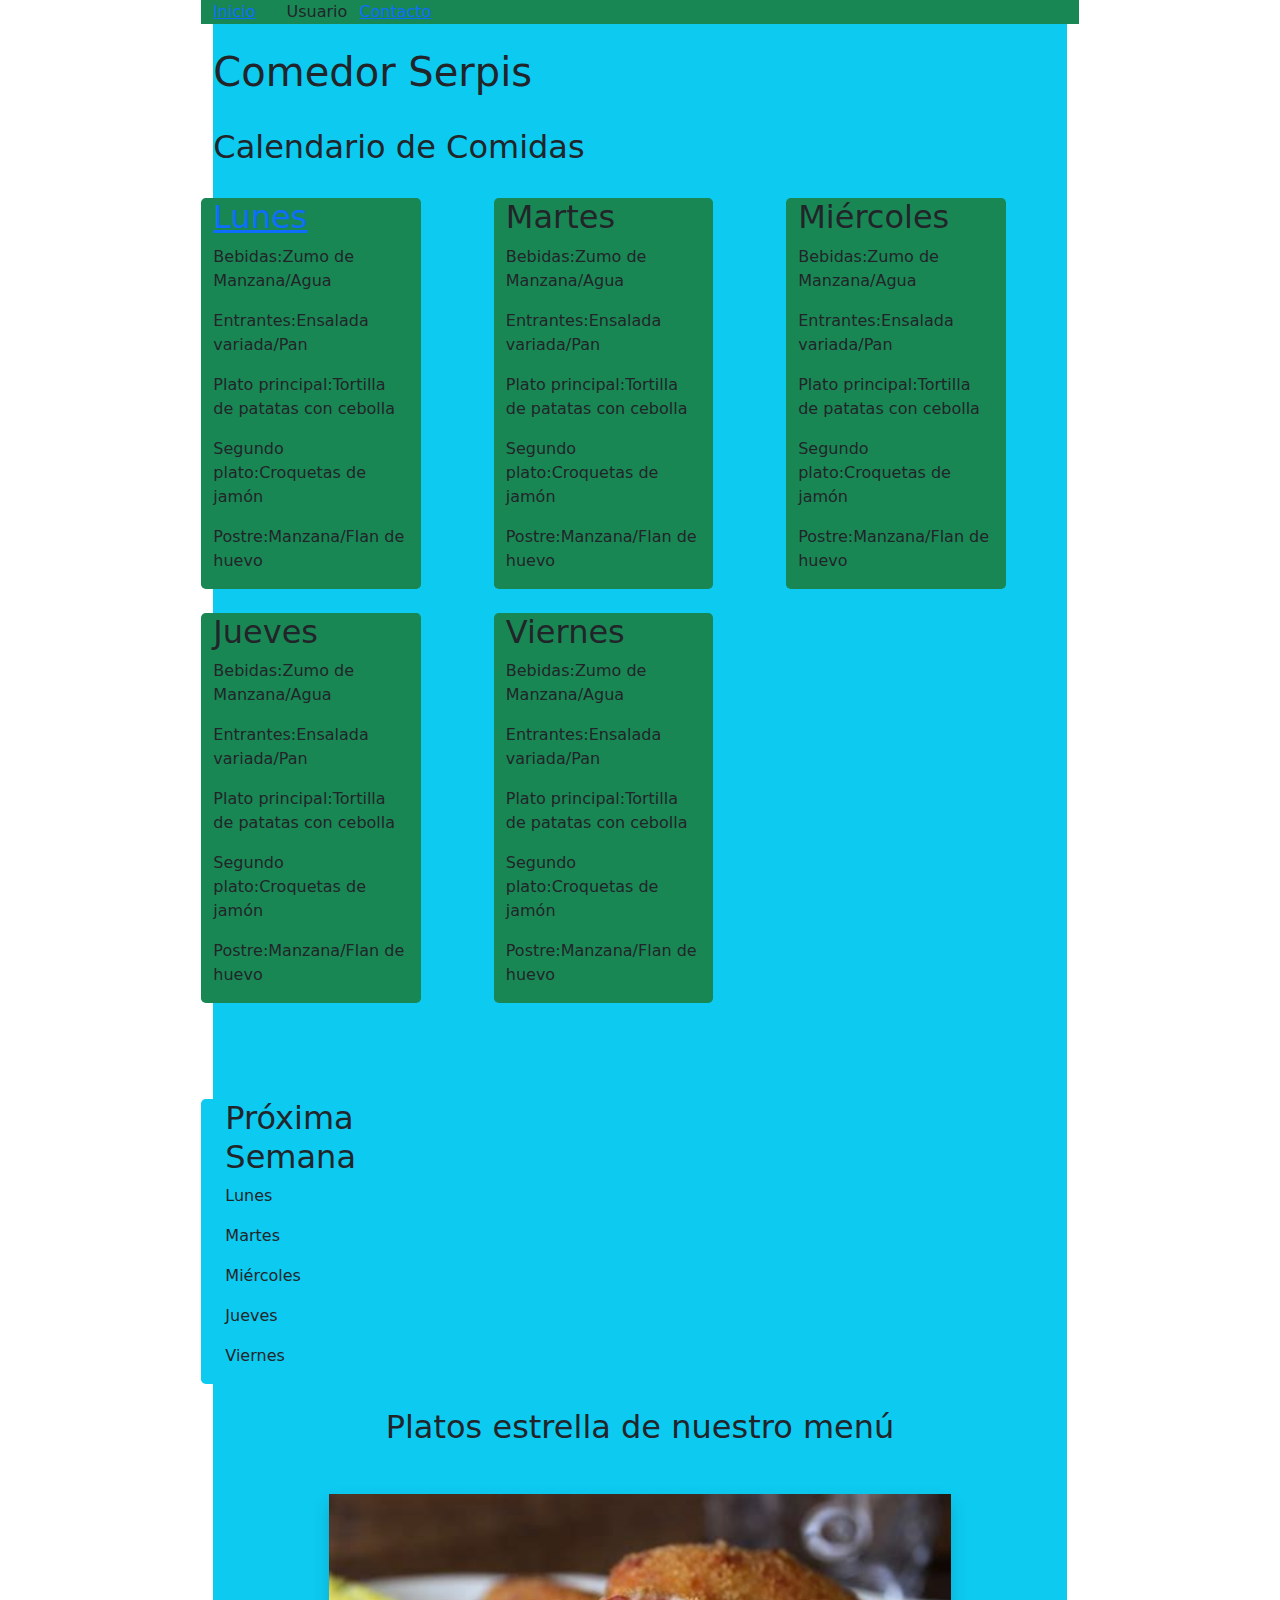
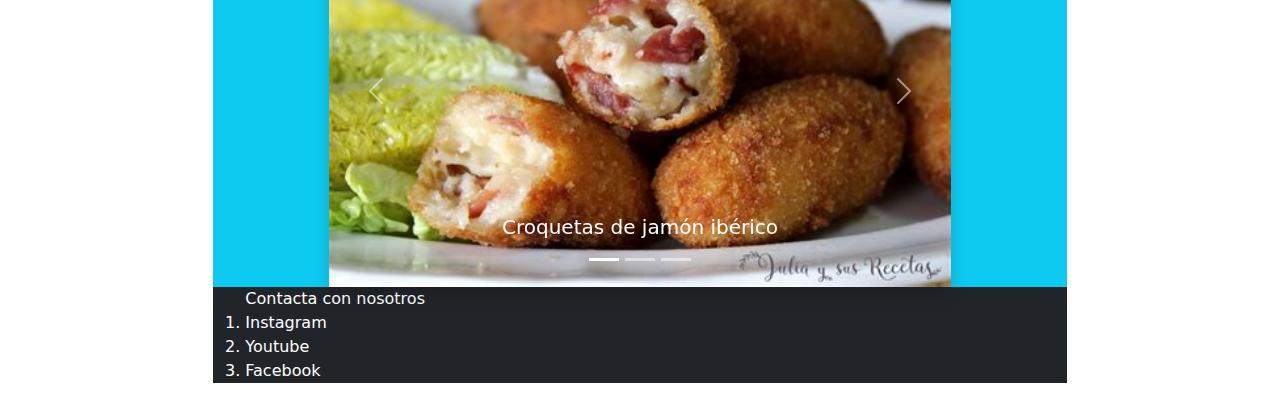
<file: proyecto-bootstrap/index.html>
<!DOCTYPE html>
<html lang="en">
<head>
    <meta charset="UTF-8">
    <meta name="viewport" content="width=device-width, initial-scale=1.0">
    <title>Document</title>
    <link rel="stylesheet" href="css/bootstrap.min.css">
</head>
<body class="">
    <div class="offset-2 col-8 bg-info">
        <nav class="row bg-success sticky-top">
            <div class="col-1">
                <a href="index.html">Inicio</a>
            </div>
            <div class="col-1">
                Usuario
            </div>
            <div class="col">
                <a href="#contacto">Contacto</a>
            </div>
        </nav>
        <br>
        <h1 class="text-danger-50">Comedor Serpis</h1>
        <br>
        <h2>Calendario de Comidas</h2>
        <br>

        <div class="row">
            
            <div class="col-3 bg-success rounded-3">
                <h2>
                    <a href="dia_Lunes.html">Lunes</a>
                </h2>
                <p>
                    Bebidas:Zumo de Manzana/Agua
                </p>
                <p>
                    Entrantes:Ensalada variada/Pan
                </p>
                <p>
                    Plato principal:Tortilla de patatas con cebolla
                </p>
                <p>
                    Segundo plato:Croquetas de jamón
                </p>
                <p>
                    Postre:Manzana/Flan de huevo
                </p>
            </div>
            <div class="col-3 bg-success offset-1 rounded-3">
                <h2>
                    Martes
                </h2>
                <p>
                    Bebidas:Zumo de Manzana/Agua
                </p>
                <p>
                    Entrantes:Ensalada variada/Pan
                </p>
                <p>
                    Plato principal:Tortilla de patatas con cebolla
                </p>
                <p>
                    Segundo plato:Croquetas de jamón
                </p>
                <p>
                    Postre:Manzana/Flan de huevo
                </p>
            </div>
            <div class="col-3 bg-success offset-1 rounded-3">
                <h2>
                    Miércoles
                </h2>
                <p>
                    Bebidas:Zumo de Manzana/Agua
                </p>
                <p>
                    Entrantes:Ensalada variada/Pan
                </p>
                <p>
                    Plato principal:Tortilla de patatas con cebolla
                </p>
                <p>
                    Segundo plato:Croquetas de jamón
                </p>
                <p>
                    Postre:Manzana/Flan de huevo
                </p>
            </div>
        </div>
        <br>
        <div class="row ">
            
            <div class="col-3 bg-success  rounded-3">
                <h2>
                    Jueves
                </h2>
                <p>
                    Bebidas:Zumo de Manzana/Agua
                </p>
                <p>
                    Entrantes:Ensalada variada/Pan
                </p>
                <p>
                    Plato principal:Tortilla de patatas con cebolla
                </p>
                <p>
                    Segundo plato:Croquetas de jamón
                </p>
                <p>
                    Postre:Manzana/Flan de huevo
                </p>
            </div>
            <div class="col-3 bg-success offset-1 rounded-3">
                <h2>
                    Viernes
                </h2>
                <p>
                    Bebidas:Zumo de Manzana/Agua
                </p>
                <p>
                    Entrantes:Ensalada variada/Pan
                </p>
                <p>
                    Plato principal:Tortilla de patatas con cebolla
                </p>
                <p>
                    Segundo plato:Croquetas de jamón
                </p>
                <p>
                    Postre:Manzana/Flan de huevo
                </p>
            </div>
            
            
            <div class="row g-5">
                <div class="bg-info col-3 rounded-3">
                    <h2>Próxima Semana</h2>
                    <p>Lunes</p>
                    <p>Martes</p>
                    <p>Miércoles</p>
                    <p>Jueves</p>
                    <p>Viernes</p>
                </div>
            </div>


            
        </div>
        <br>

        <div class="container">
            <h2 class="text-center">Platos estrella de nuestro menú</h2>  
            <div id="miCarrusel" class="carousel slide w-75 mx-auto mt-5" data-bs-ride="carousel">

                <div class="carousel-indicators">
                <button type="button" data-bs-target="#miCarrusel" data-bs-slide-to="0" class="active"></button>
                <button type="button" data-bs-target="#miCarrusel" data-bs-slide-to="1"></button>
                <button type="button" data-bs-target="#miCarrusel" data-bs-slide-to="2"></button>
                </div>

            
                <div class="carousel-inner rounded-4 shadow">
                <div class="carousel-item active">
                    <img src="imgs/croquetas.jpeg" class="d-block w-100" alt="Primera imagen">
                    <div class="carousel-caption d-none d-md-block">
                    <h5>Croquetas de jamón ibérico</h5>
                    </div>
                </div>

                <div class="carousel-item">
                    <img src="imgs/macarrones.jpeg" class="d-block w-100" alt="Segunda imagen">
                    <div class="carousel-caption d-none d-md-block">
                    <h5>Macarrones a la carbonara</h5>
                    </div>
                </div>

                <div class="carousel-item">
                    <img src="imgs/lentejas.jpeg" class="d-block w-100" alt="Tercera imagen">
                    <div class="carousel-caption d-none d-md-block">
                    <h5>Lentejas</h5>
                    </div>
                </div>
                </div>

                
                <button class="carousel-control-prev" type="button" data-bs-target="#miCarrusel" data-bs-slide="prev">
                <span class="carousel-control-prev-icon"></span>
                <span class="visually-hidden">Anterior</span>
                </button>

                <button class="carousel-control-next" type="button" data-bs-target="#miCarrusel" data-bs-slide="next">
                <span class="carousel-control-next-icon"></span>
                <span class="visually-hidden">Siguiente</span>
                </button>
        </div>

        </div>

        <footer class="bg-dark text-white" id="contacto">
            <ol>
                Contacta con nosotros
                <li>
                    Instagram
                </li>
                <li>
                    Youtube
                </li>
                <li>
                    Facebook
                </li>
            </ol>
            
        </footer>
    
    
    </div>
    <script src="js/bootstrap.bundle.min.js"></script>
    
</body>
</html>
</file>
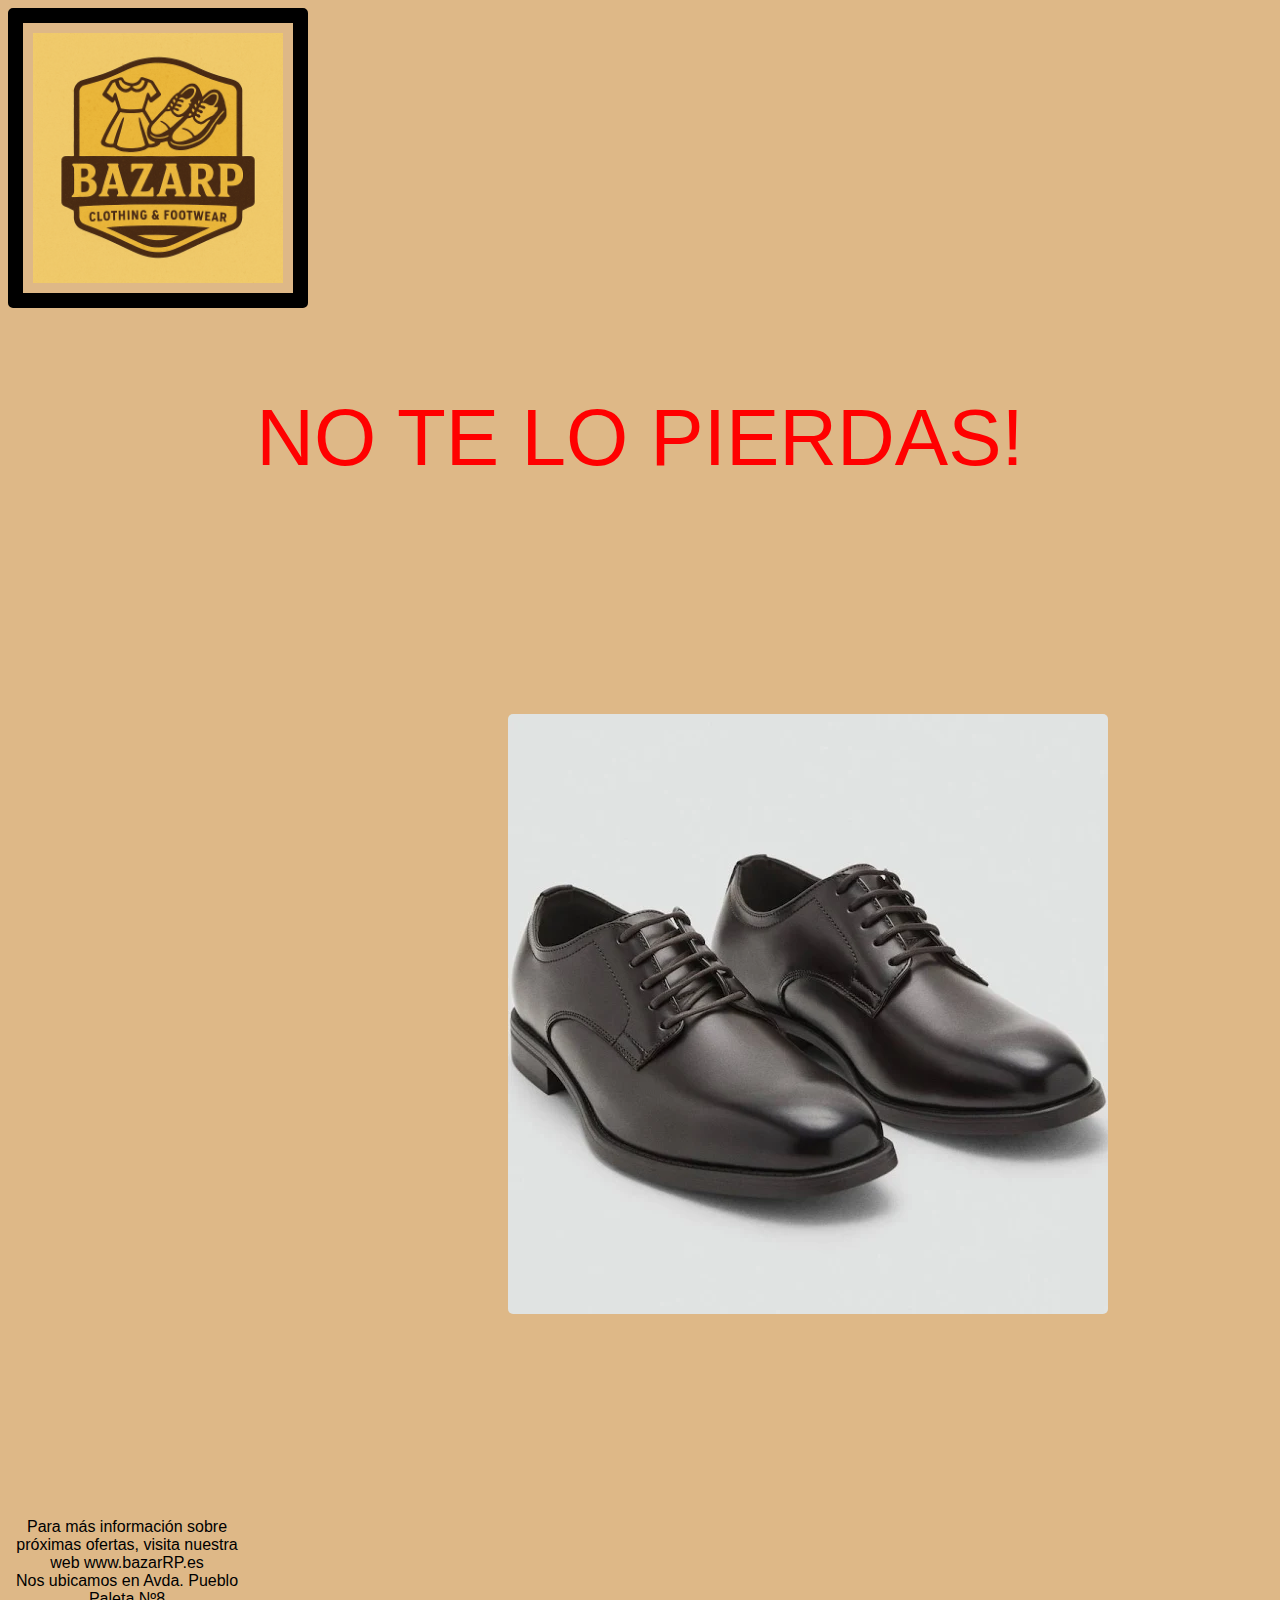
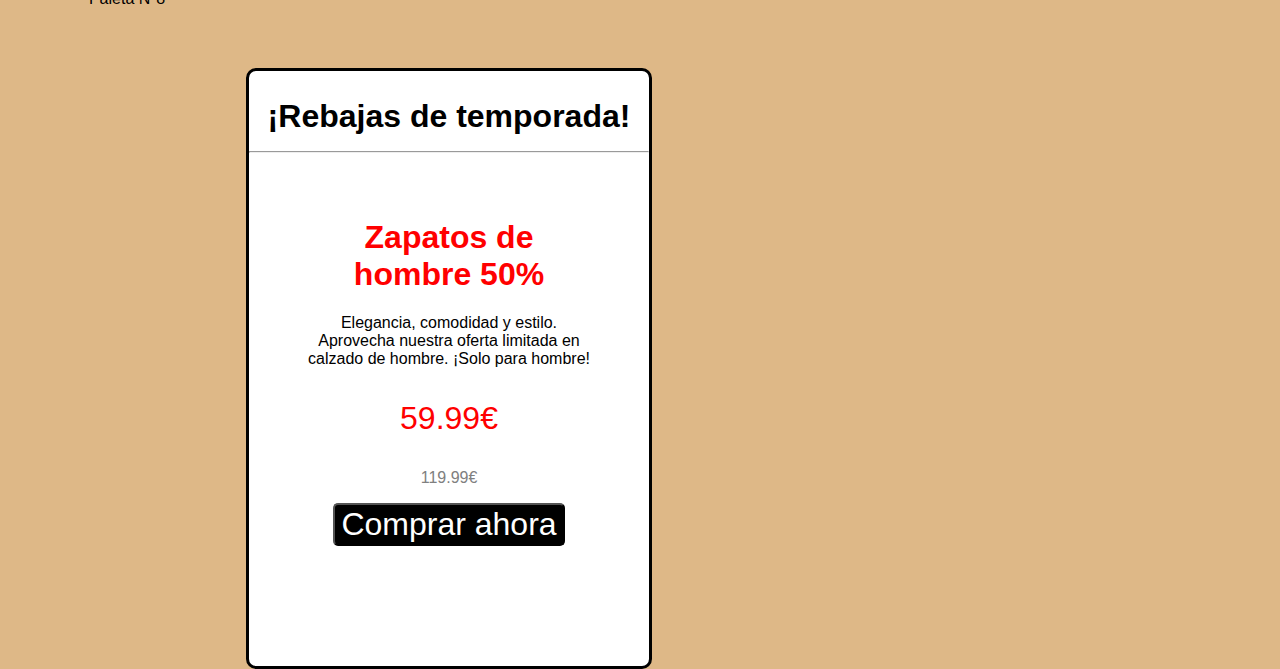
<file: html.html>
<!DOCTYPE html>
<html lang="en">
<head>
    <meta charset="UTF-8">
    <meta name="viewport" content="width=device-width, initial-scale=1.0">
    <title>Document</title>
    <link rel="stylesheet" href="landpage.css">
</head>
<body>
    <header><img id="bazar" src="imgs/bazarRP.png" alt="bazar"></header>
    <p id="ofertaza">NO TE LO PIERDAS!</p>
    <img class="zapatos" src="imgs/zapatos.webp" alt="zapatos">
    <div class="content">
        <h2 id="rebajas">¡Rebajas de temporada! <hr></h2>
        <br>
        <h1 id="titulo">Zapatos de <br> hombre 50%</h1>
        <p id="texto">Elegancia, comodidad y estilo. <br> Aprovecha nuestra oferta limitada en <br> calzado de hombre. ¡Solo para hombre!</p>
        <p id="descuento">59.99€</p>
        <p id="precio">119.99€</p>
        <button id="button">Comprar ahora</button>
    </div>
    <footer id="contacto">Para más información sobre próximas ofertas, visita nuestra web www.bazarRP.es
        <br>
        Nos ubicamos en Avda. Pueblo Paleta Nº8
    </footer>
    
</body>
</html>
</file>
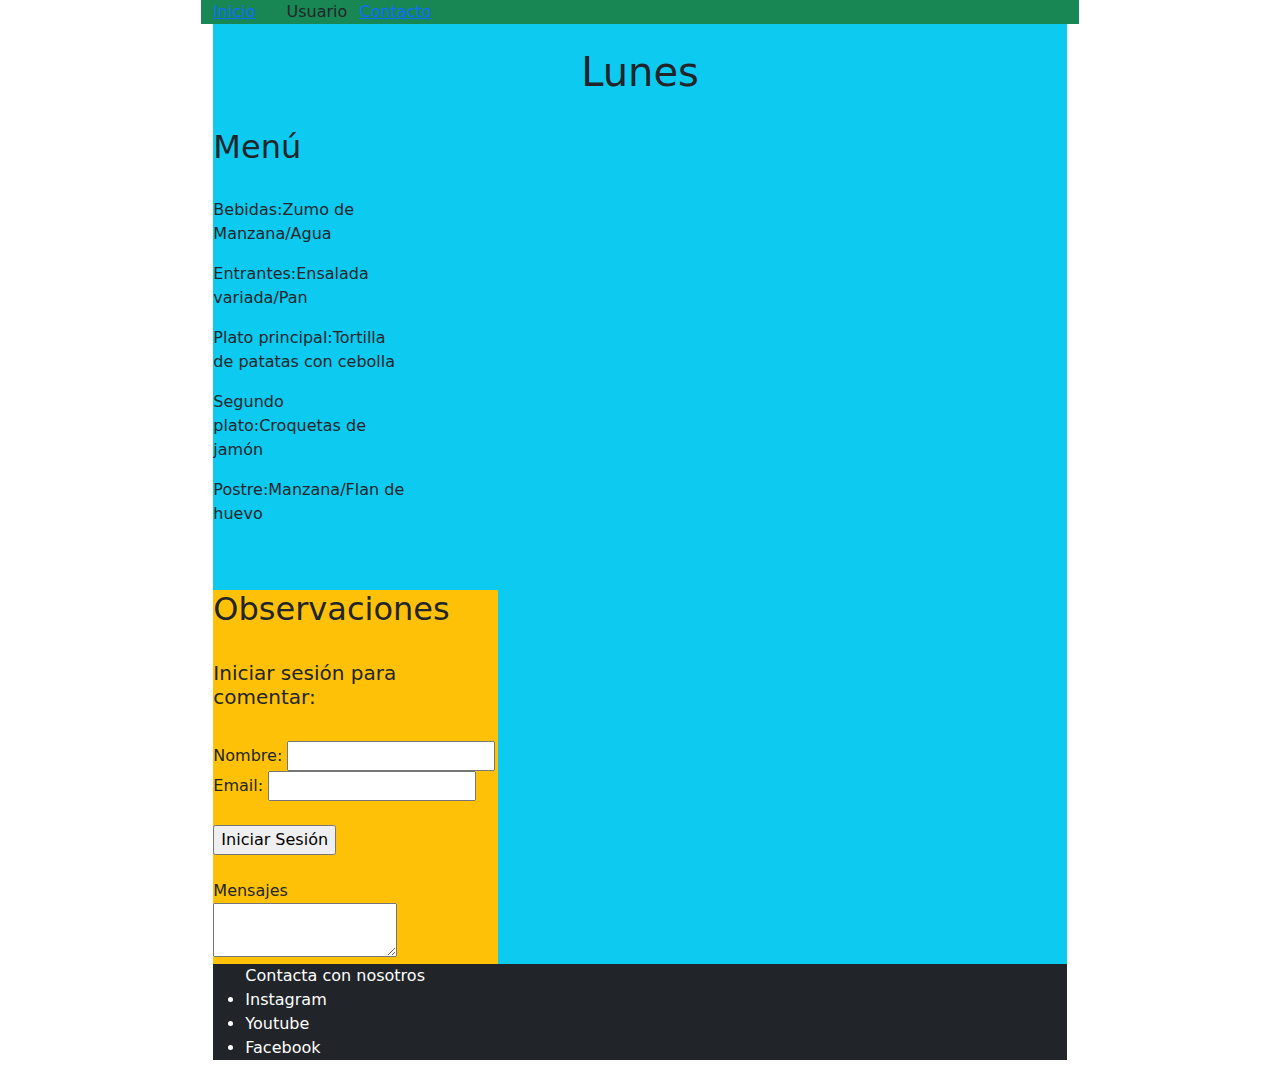
<file: proyecto-bootstrap/dia_Lunes.html>
<!DOCTYPE html>
<html lang="en">
<head>
    <meta charset="UTF-8">
    <meta name="viewport" content="width=device-width, initial-scale=1.0">
    <title>Document</title>
    <link rel="stylesheet" href="css/bootstrap.min.css">
</head>
<body class="">
    <div class="offset-2 col-8 bg-info">
        <nav class="row bg-success sticky-top">
            <div class="col-1">
                <a href="index.html">Inicio</a>
            </div>
            <div class="col-1">
                Usuario
            </div>
            <div class="col">
                <a href="#contacto">Contacto</a>
            </div>
        </nav>
        <br>

        <h1 class="text-center">Lunes</h1>
        <br>
        <h2>Menú</h2>
        <br>
        <div class="row">
            
            <div class="col-3">
            
                <p>
                    Bebidas:Zumo de Manzana/Agua
                </p>
                <p>
                    Entrantes:Ensalada variada/Pan
                </p>
                <p>
                    Plato principal:Tortilla de patatas con cebolla
                </p>
                <p>
                    Segundo plato:Croquetas de jamón
                </p>
                <p>
                    Postre:Manzana/Flan de huevo
                </p>
            </div>
        </div>
        <br>
        <br>
        <div class="bg-warning col-4 opacity-100">
            <h2>Observaciones</h2>
            <br>
            <h5>Iniciar sesión para comentar:</h5>
            <br>
            <form>
                <label for="name">Nombre:</label>
                <input type="text" name="name" id="name">
                
                <label for="email">Email:</label>
                <input type="text" name="email" id="email">
                <br>
                <br>
                <input type="submit" value="Iniciar Sesión">
                <br>
                <br>
                Mensajes 
                <br>
                <textarea name="" id=""></textarea>
            </form>
        </div>
        


        <footer class="bg-dark text-white" id="contacto">
            <ul>
                Contacta con nosotros
                <li>
                Instagram
                </li>
                <li>
                Youtube
                </li>
                <li>
                Facebook
                </li>
            </ul>
            
        </footer>
    </div>
</body>
</html>
</file>
<file: landpage.css>
.content{
    float: right;
    position: relative;
    margin-right: 620px;
    margin-top: 150px;
    border-style:solid;
    height: 595px;
    width: 400px;
    text-align: center;
    border-radius: 10px;
    background-color: white;
    font-family: Verdana, Geneva, Tahoma, sans-serif;
    
}

.zapatos{
    margin-left: 500px;
    margin-top: 150px;
    border-radius: 5px;
    margin-bottom: 200px;
    
}

#titulo{
    font-size:200%;
    color:red;
    
}

#rebajas{
    font-size:200%;
}

#descuento{
    font-size: 200%;
    color:red;
}
#precio{
    color: gray;
}
#button{
    background-color: black;
    color:white;
    font-size:200%;
    border-radius: 5px;
}
body{
    background-color: burlywood;
}

#ofertaza{
    text-align: center;
    font-size: 500%;
    color: red;
    font-family: Verdana, Geneva, Tahoma, sans-serif;
}

#contacto{
    text-align: center;
    font-family: Verdana, Geneva, Tahoma, sans-serif;
}

#bazar{
    width:250px;
    height: 250px;
    border-radius: 5px;
    border: 15px solid black;
    padding: 10px;
    
    
}
</file>
